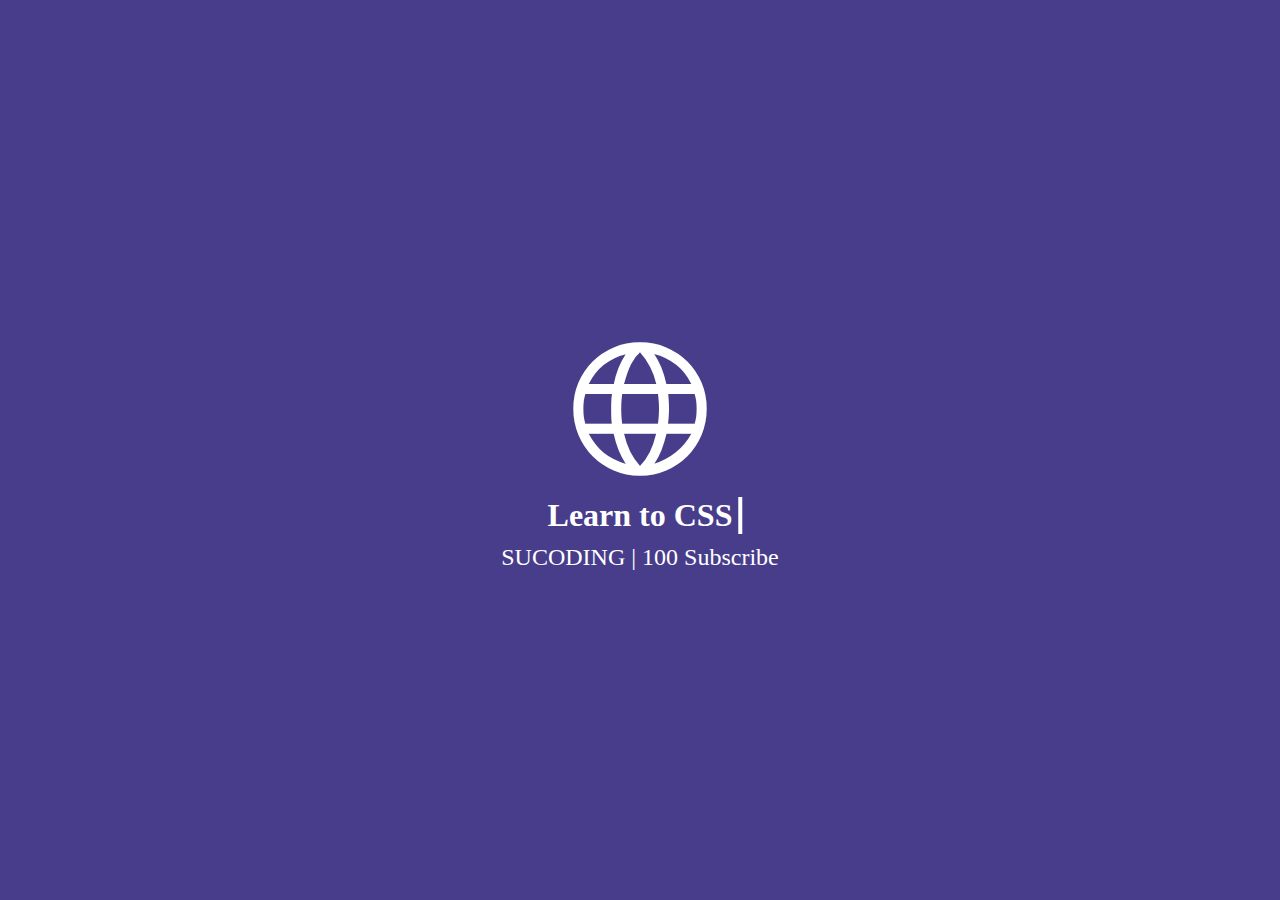
<file: original/index.html>
<!DOCTYPE html>
<html lang="ko">
<head>
  <meta charset="UTF-8">
  <meta http-equiv="X-UA-Compatible" content="IE=edge">
  <meta name="viewport" content="width=device-width, initial-scale=1.0">
  <title>랜딩 페이지 만들기</title>
  <link rel="stylesheet" href="https://fonts.googleapis.com/css2?family=Material+Symbols+Outlined:opsz,wght,FILL,GRAD@20..48,100..700,0..1,-50..200" />
  <link rel="stylesheet" href="style.css">
</head>
<body>
  <div class="wrap">
    <h1>
      <span class="material-symbols-outlined">language</span>
    </h1>
    <p id="dynamic" class="lg-text"></p>
    <p class="sm-text">SUCODING | 100 Subscribe</p>
  </div>
  <script src="main.js"></script>
</body>
</html>
</file>
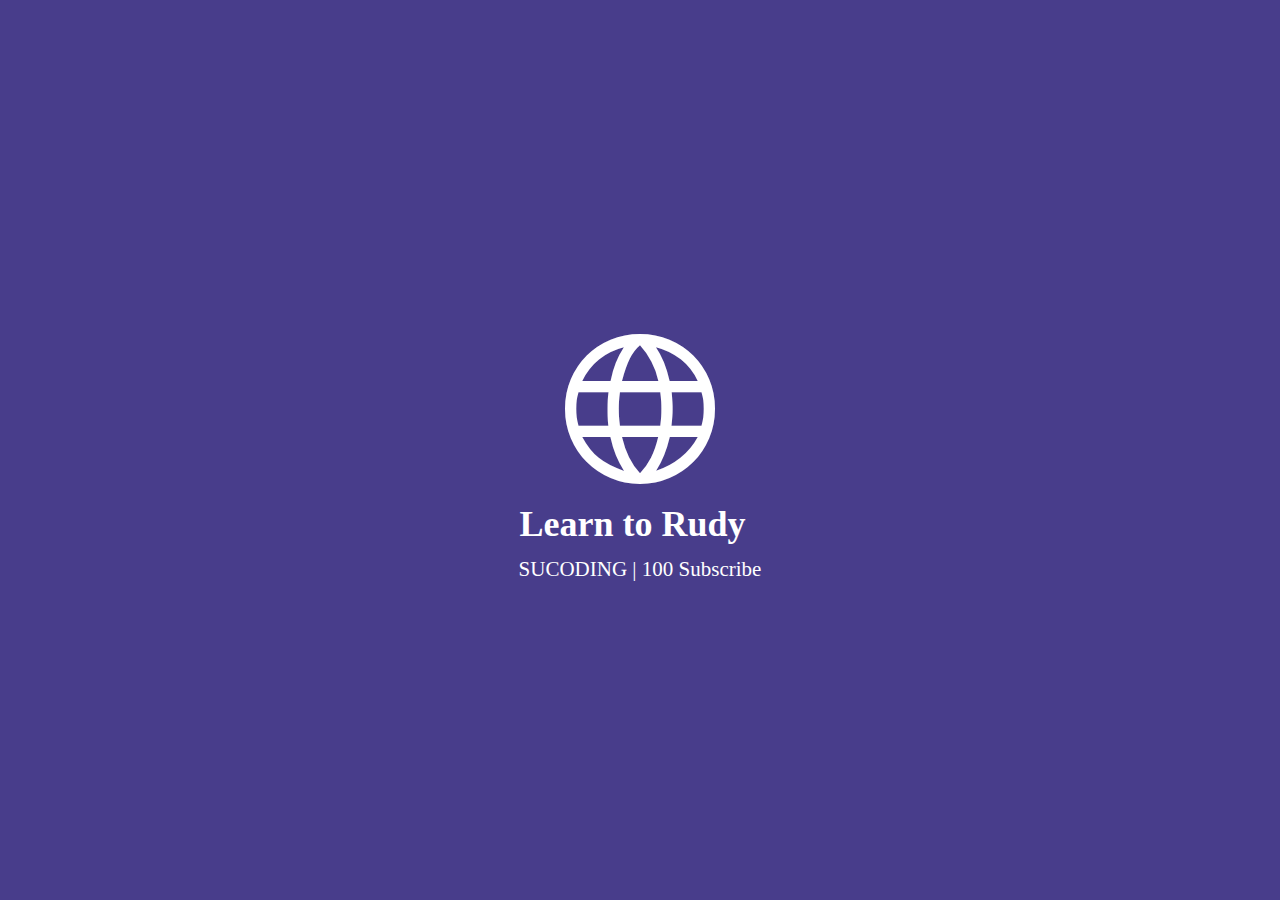
<file: practice/index.html>
<!DOCTYPE html>
<html lang="ko">
<head>
  <meta charset="UTF-8">
  <meta http-equiv="X-UA-Compatible" content="IE=edge">
  <meta name="viewport" content="width=device-width, initial-scale=1.0">
  <title>랜딩 페이지 만들기 연습</title>
  <link rel="stylesheet" href="style.css">
  <link rel="stylesheet" href="https://fonts.googleapis.com/css2?family=Material+Symbols+Outlined:opsz,wght,FILL,GRAD@20..48,100..700,0..1,-50..200" />
</head>
<body>
  <div class="mainContent">
    <div>
      <span class="material-symbols-outlined">language</span>
    </div>
    <p id="dynamic" class="largeText"></p>
    <p class="smallText">SUCODING | 100 Subscribe</p>
  </div>

  <script src="main.js"></script>
</body>
</html>
</file>
<file: original/style.css>
* {
  margin: 0;
  padding: 0;
  box-sizing: border-box;
}

body {
  background-color: darkslateblue;
}

.wrap {
  position: absolute;
  top: 50%;
  left: 50%;
  transform: translate(-50%, -50%);
  color: #fff;
  text-align: center;
}

.material-symbols-outlined {
  font-size: 10rem;
}

.lg-text {
  font-size: 2rem;
  font-weight: bold;
  margin-bottom: 10px;
}

.sm-text {
  font-size: 1.5rem;
}

#dynamic {
  position: relative;
  display: inline-block;
}

#dynamic::after {
  content:"";
  display: block;
  position: absolute;
  top: 0;
  right: -10px;
  width: 4px;
  height: 100%;
  background-color: #fff;
}

#dynamic.active::after {
  display: none;
}
</file>
<file: practice/style.css>
* {
  margin: 0;
  padding: 0;
  box-sizing: border-box;
}

body {
  background-color: #483D8B;
}

.mainContent {
  position: absolute;
  top: 50%;
  left: 50%;
  transform: translate(-50%, -50%);
  text-align: center;
  color: #fff;
}

.mainContent span {
  font-size: 180px;
}

#dynamic {
  font-size: 36px;
  font-weight: bold;
  margin-bottom: 12px;
  position: relative;
  display: inline-block;
  padding-right: 15px;
}

#dynamic::after {
  content: "";
  position: absolute;
  top: 0;
  right: 0;
  width: 5px;
  height: 100%;
  background-color: #fff;
}

#dynamic.active::after {
  display: none;
}

.smallText {
  font-size: 21px;
}
</file>
